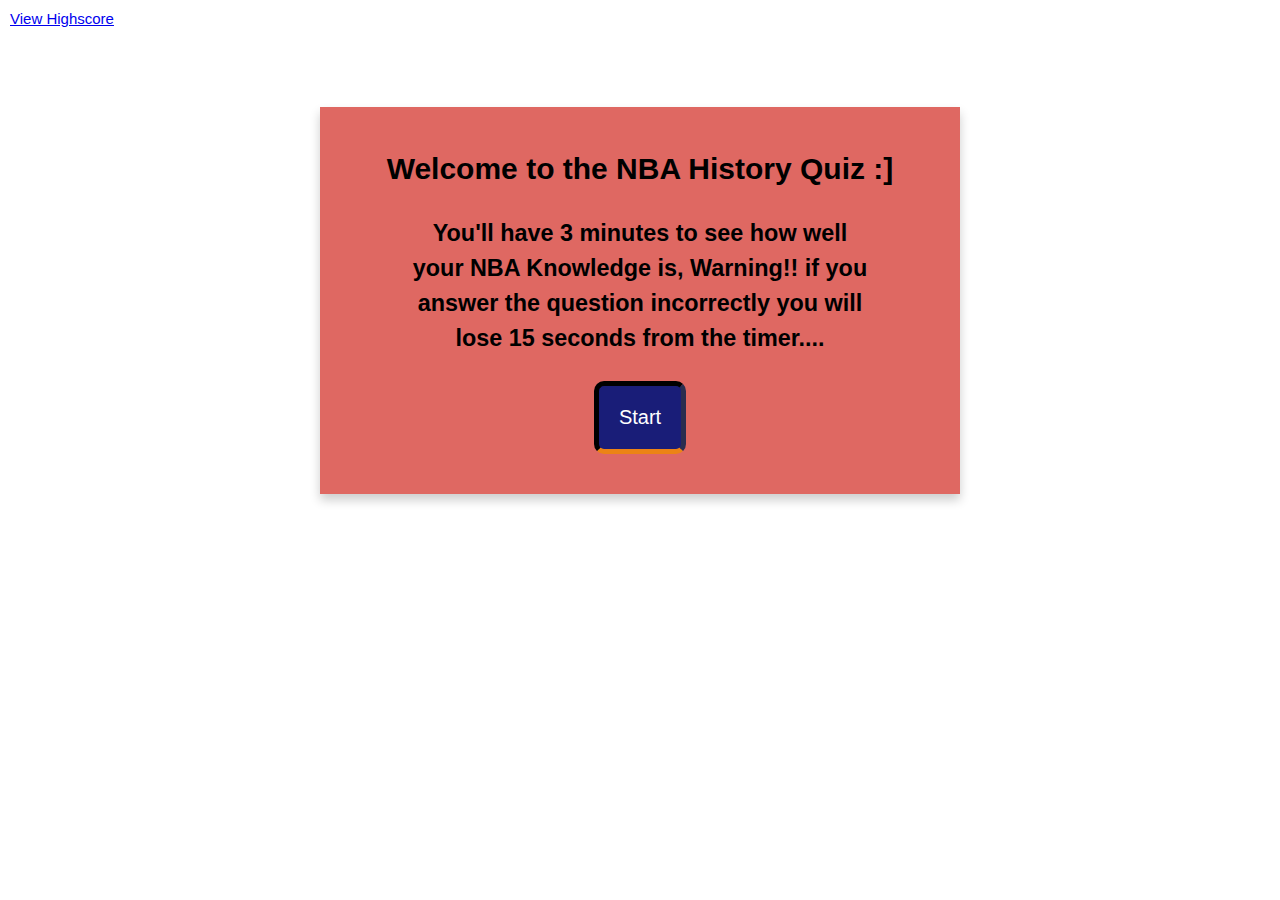
<file: index.html>
<!DOCTYPE html>
<html lang="en">
<head>
    <meta charset="UTF-8">
    <meta http-equiv="X-UA-Compatible" content="IE=edge">
    <meta name="viewport" content="width=device-width, initial-scale=1.0">
    <title>NBA QUIZ</title>
    <link rel="stylesheet" href="style.css">
</head>
<body>
    <!-- header for viewing highscore and timer -->
    <header>
        <ul>
            <li id="scoreboard"><a href="HighScore.html">View Highscore</a></li>
            <li id="countdown"></li>
        </ul>
    </header>

    <!-- main content -->
    
    <div class = "container">
        <!-- center box -->
        <div class = "content">
           
        </div>
    </div>

    <!-- Score Board name -->
            <div id = "highscoreDiv" class = "hidden">
                <div class = highscoreStyle>
                <p id = "score" ></p>
                <br>
                <h2 class = "contentHeader">Enter name:</h2>
                <input id = "name">
                <br>
                <button id = "savesScore">Save Score</button>
                <button onClick="window.location.reload();">Replay</button>
                </div>
            </div> 

    <!-- <script src="scoreboard.js"></script> -->
    <script src="script.js"></script>
</body>
</html>
</file>
<file: style.css>
*{
    margin: 0;
    padding: 0;
    box-sizing: border-box;
    font-family: "Arial", Helvetica;
  }



  header ul {
      display: flex;
      justify-content: space-between;
  }

  ul li {
      list-style: none;
      display: inline;
      padding: 10px;
  }

  li {
      font-size:15px;
      color: #0159B5ff;
  }

/* Content box */
    .container {
        display: block;
        margin: 70px auto;
        text-align: center;
        font-size: 20px;
        box-shadow: 0 6px 10px 0 rgba(0,0,0,0.2);
        transition: 0.8s;
        width: 50vw;
        background-color:#df6862;
        padding: 30px;
    }

    /* Trivia Questions */
    .contentHeader {
        padding: 15px;
    }

    /* Results */
    .result {
        font-size: 15px;
        font-style: Georgia ;
        padding: 20px;
    }

/* Buttons */
button {
    padding: 20px;
    margin: 10px;
    cursor: pointer;
    font-size: 20px;
    border-radius: 10px;
    background-color:#191d78 ;
    color: white;
    border-top: 5px solid black;
    border-right: 5px solid#2a2d4f ;
    border-bottom: 5px solid #ec8315;    ;
    border-left: 5px solid black;
}  

.button {
    padding: 20px;
    margin: 10px;
    cursor: pointer;
    font-size: 20px;
    border-radius: 10px;
    background-color: #0159B5ff;
    color: grey;
    text-decoration: none;
    border-top: 1px solid black;
    border-right: 1px solid #333333;
    border-bottom: 1px solid #333333;
    border-left: 1px solid black;
} 

/* Style the scoreboard */
.highscoreStyle {
    display: flex;
    justify-content: center;
    flex-wrap: wrap;
    align-items: center;
}

/* Hide form until needed */
.hidden {
    display: none;
}

input {
    display: block;
    font-size: larger;
    width: 60px;
    text-align: center;
    margin: 10px;
}

#savesScore {
    margin: 5px;
}
</file>
